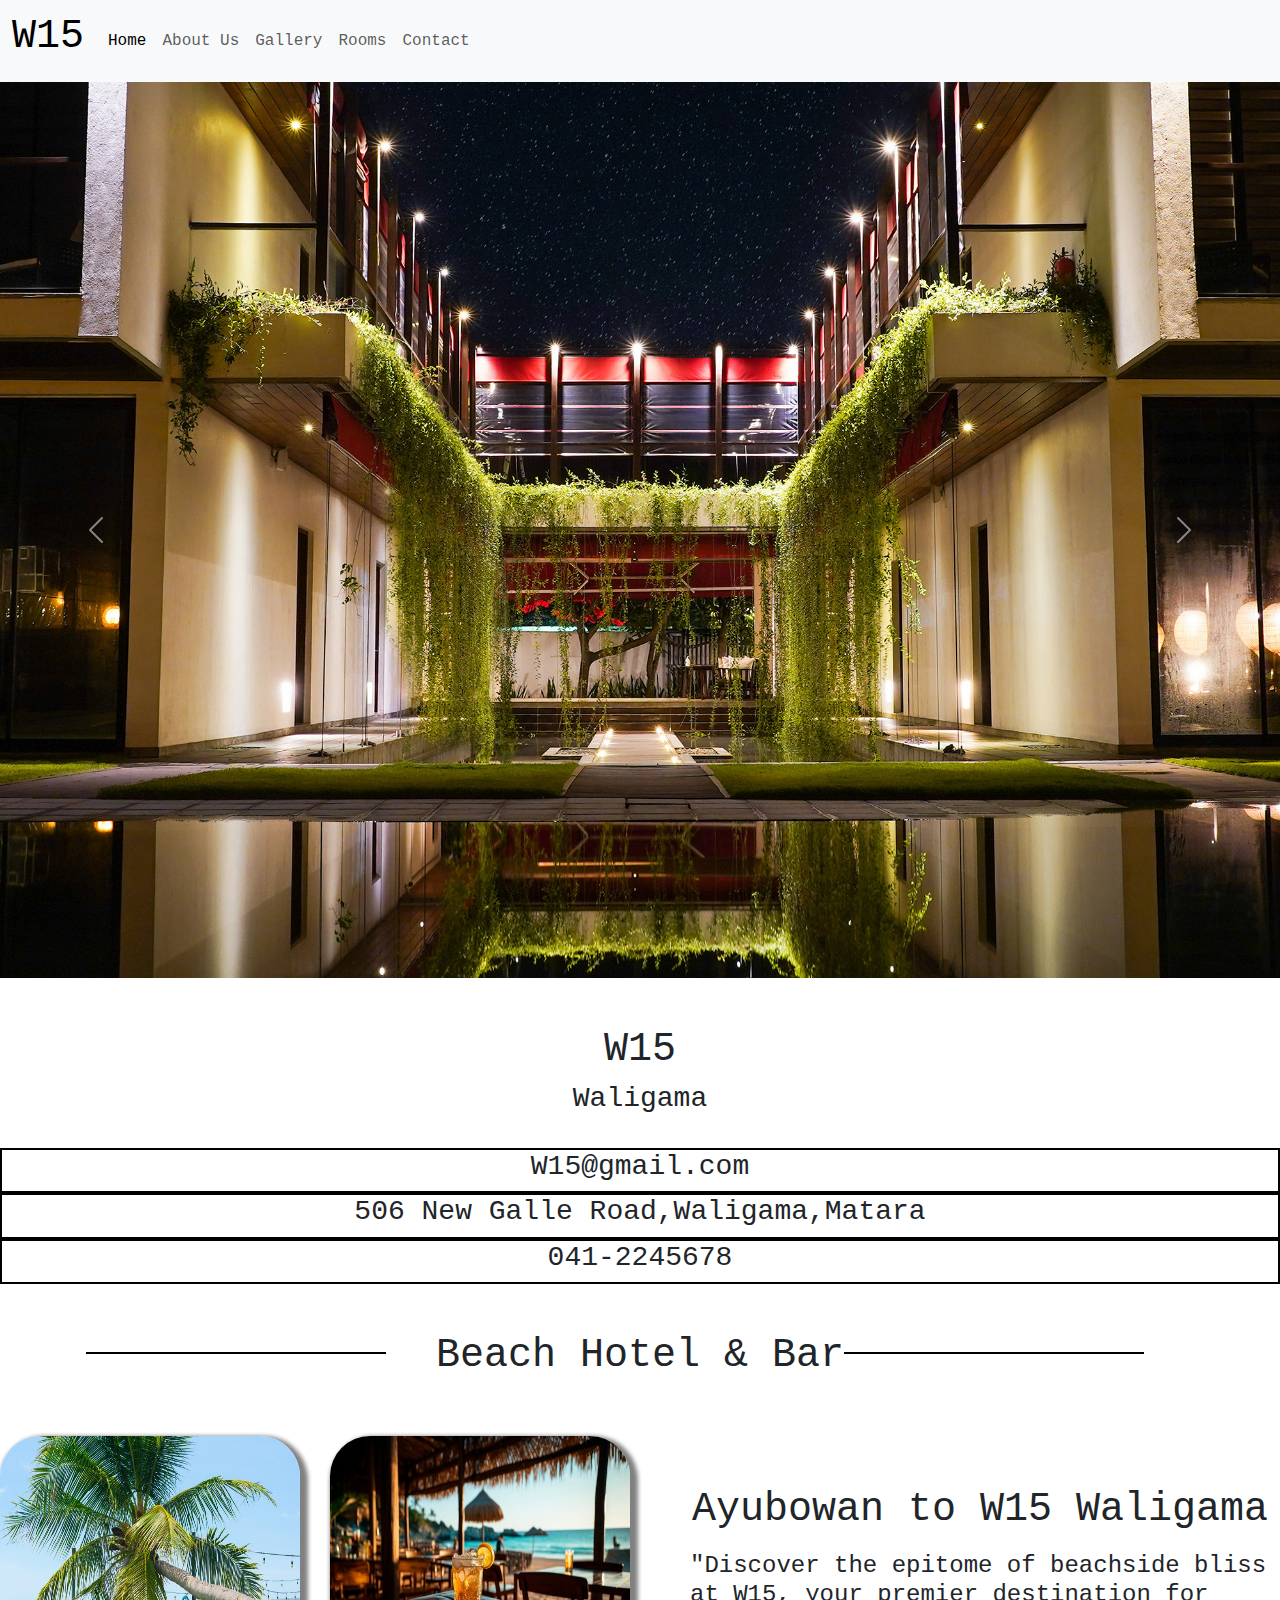
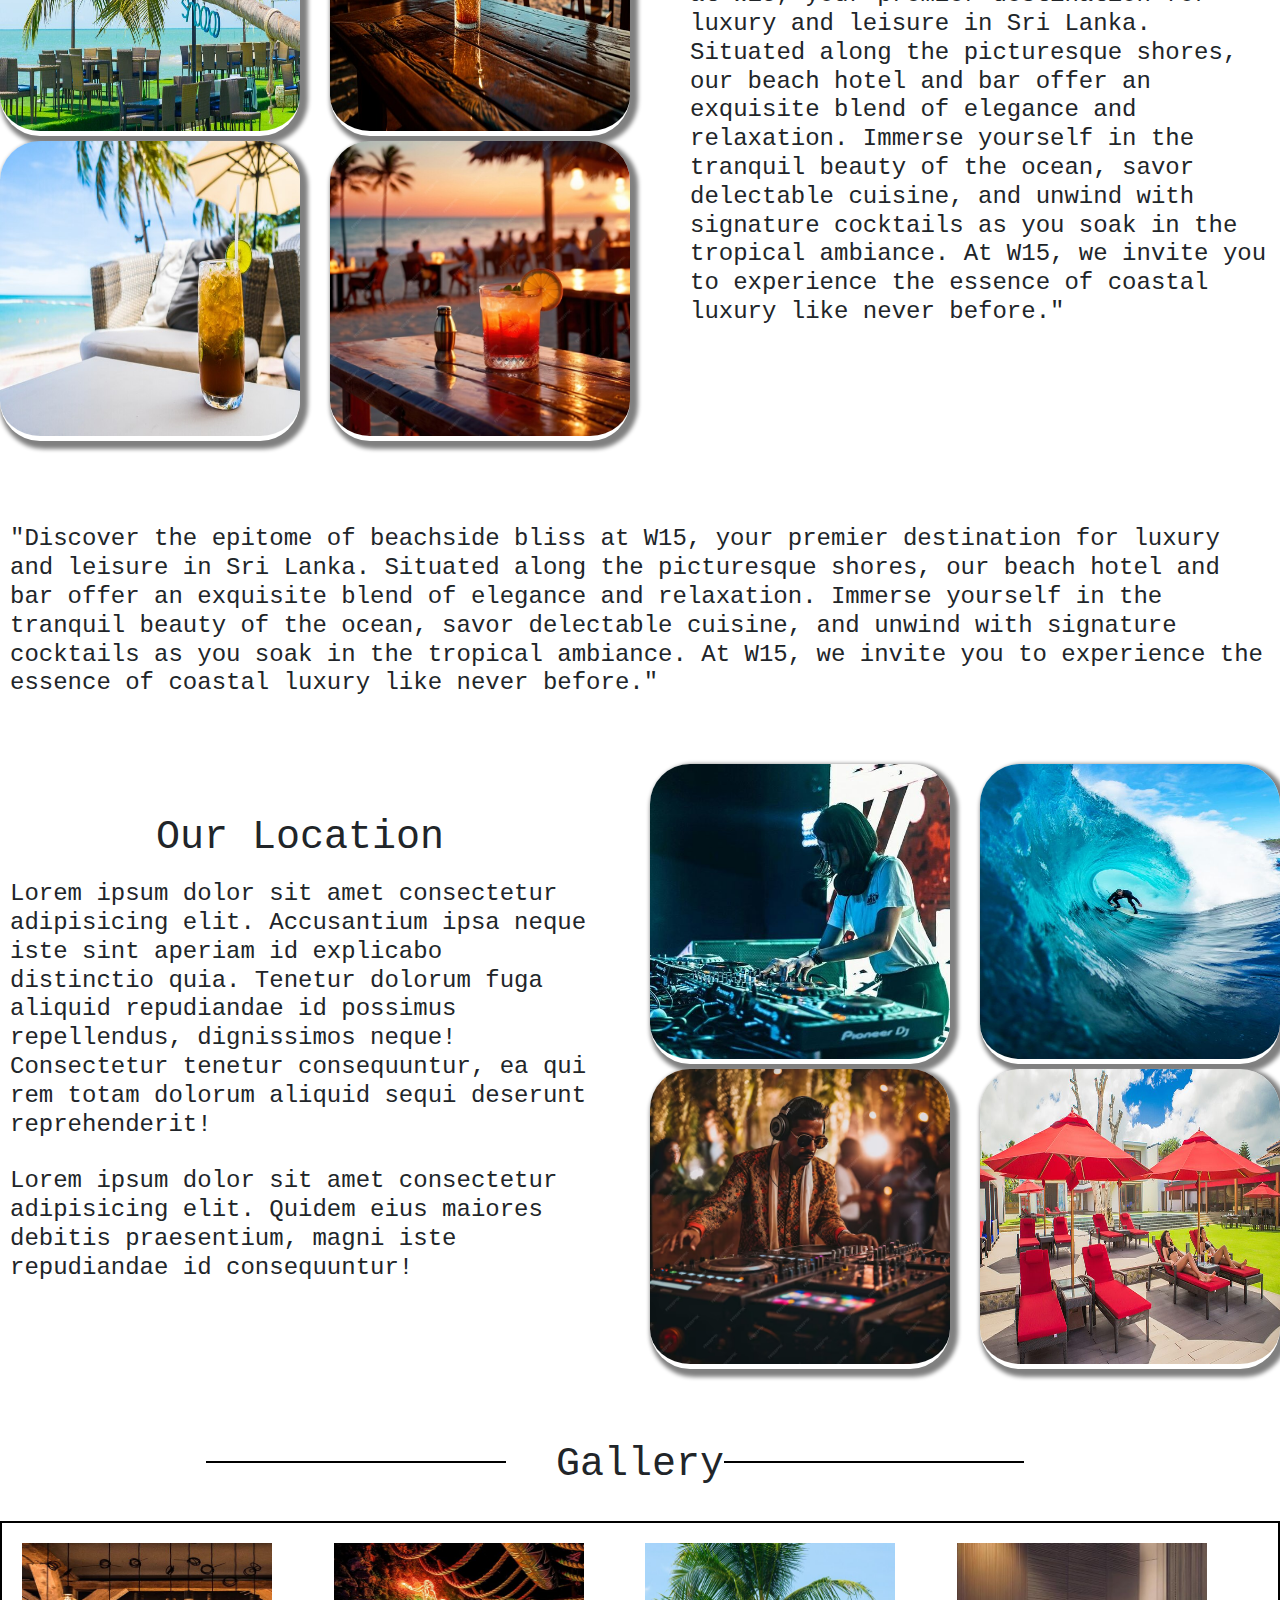
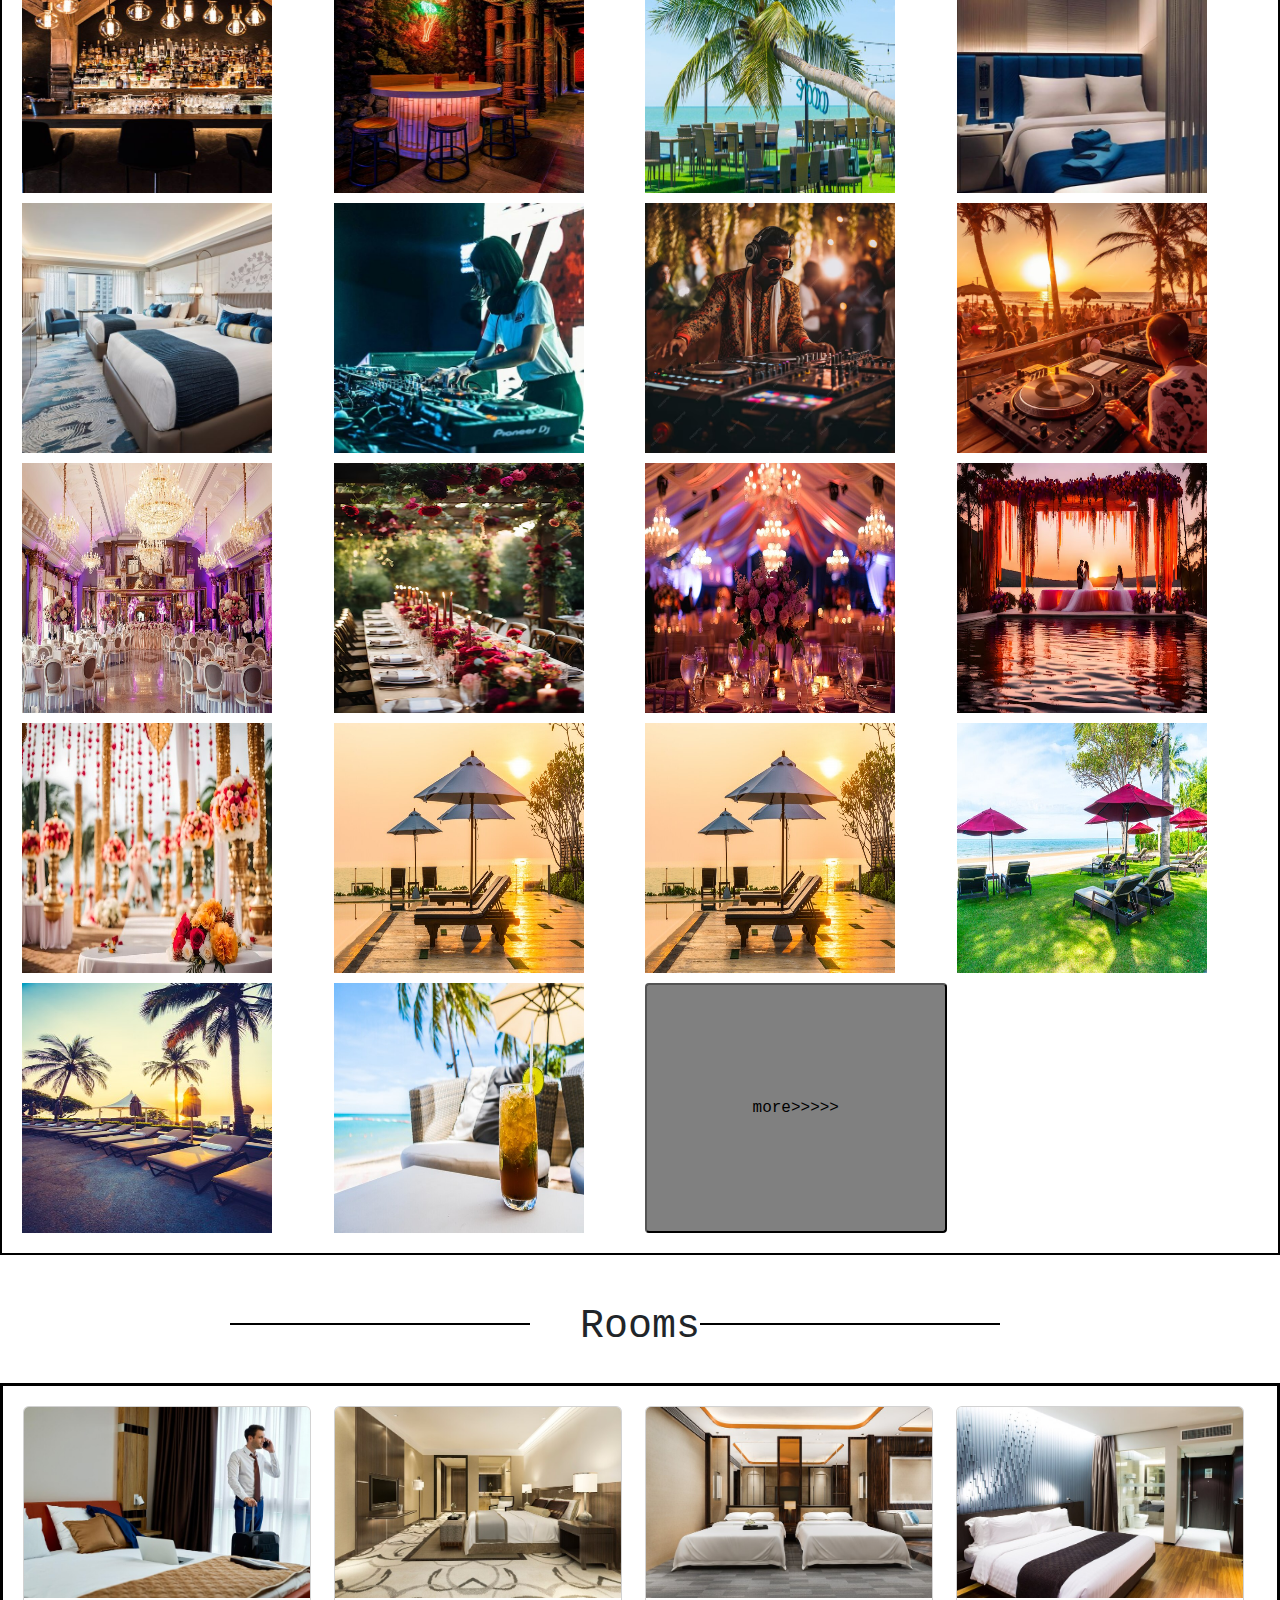
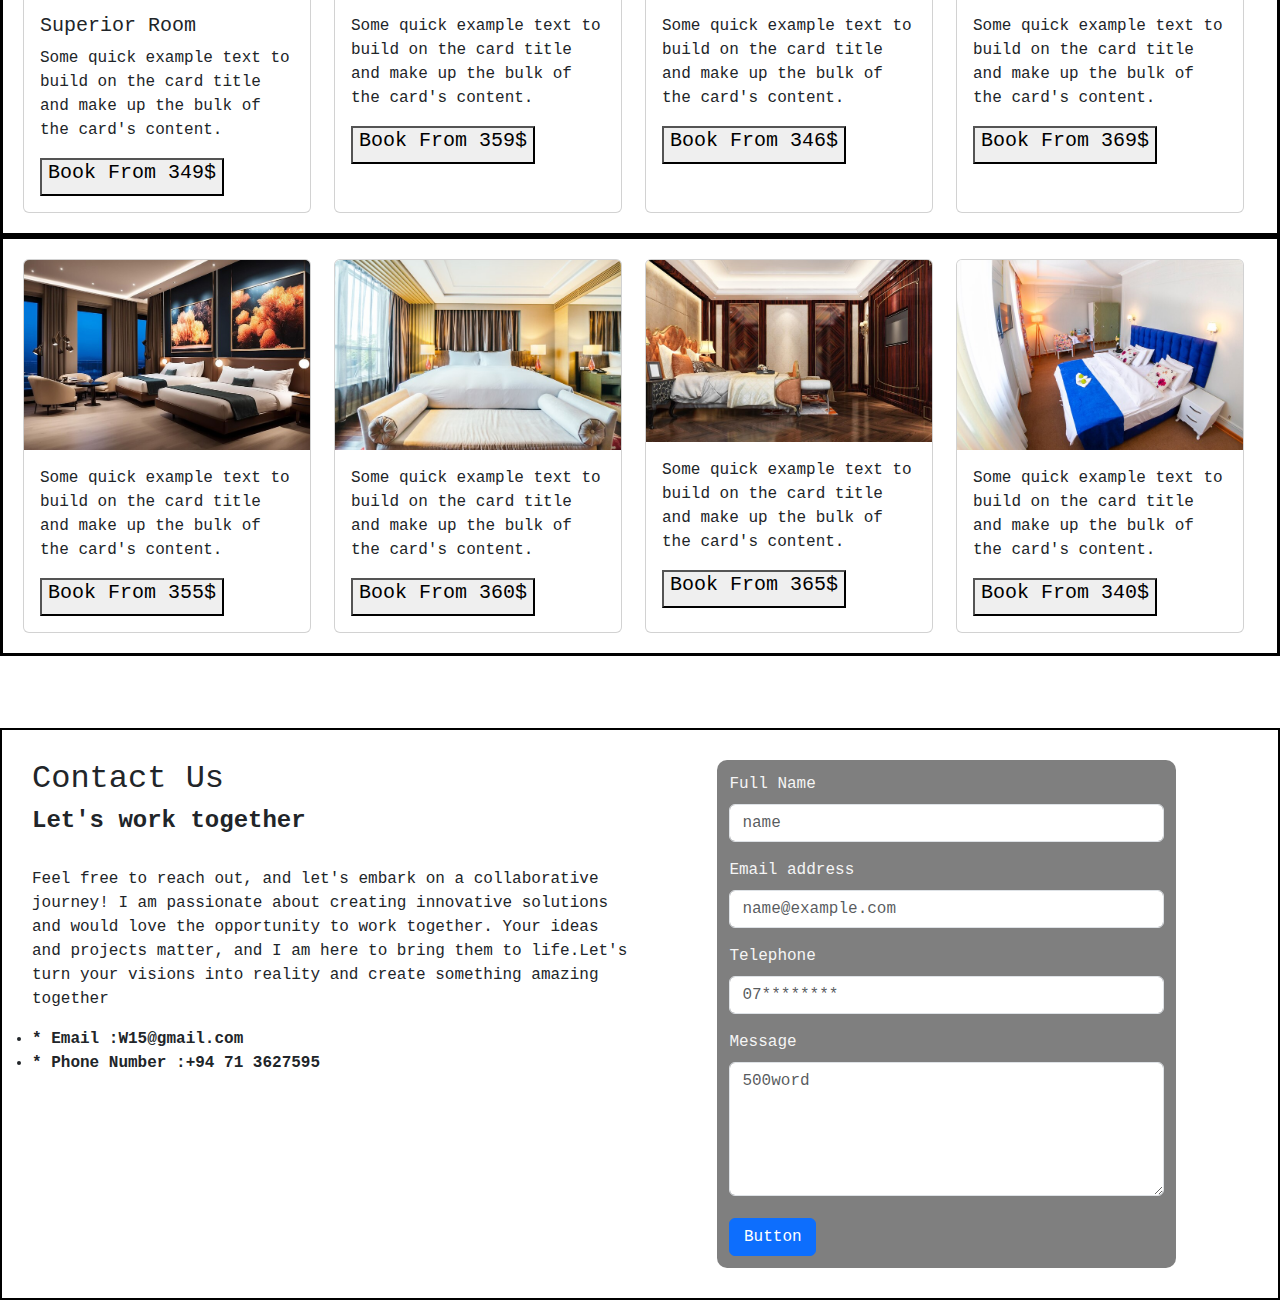
<file: index.html>
<!DOCTYPE html>
<html lang="en">
<head>
    <meta charset="UTF-8">
    
    <meta name="viewport" content="width=device-width, initial-scale=1.0">
    <title>hotel_Web</title>
    <link href="https://cdn.jsdelivr.net/npm/bootstrap@5.3.3/dist/css/bootstrap.min.css" 
    rel="stylesheet"
     integrity="sha384-QWTKZyjpPEjISv5WaRU9OFeRpok6YctnYmDr5pNlyT2bRjXh0JMhjY6hW+ALEwIH"
     crossorigin="anonymous">
     <link rel="stylesheet" href="css/index.css">
</head>
<body>
  
  <script src="https://cdn.jsdelivr.net/npm/bootstrap@5.3.3/dist/js/bootstrap.bundle.min.js" 
  integrity="sha384-YvpcrYf0tY3lHB60NNkmXc5s9fDVZLESaAA55NDzOxhy9GkcIdslK1eN7N6jIeHz"
   crossorigin="anonymous">
  </script>

  <header>
    <nav class="navbar navbar-expand-lg bg-body-tertiary">
      <div class="container-fluid">
        <a class="navbar-brand" href="#"><h1>W15</h1></a>
        <button class="navbar-toggler" type="button" data-bs-toggle="collapse" data-bs-target="#navbarNavAltMarkup" aria-controls="navbarNavAltMarkup" aria-expanded="false" aria-label="Toggle navigation">
          <span class="navbar-toggler-icon"></span>
        </button>
        <div class="collapse navbar-collapse" id="navbarNavAltMarkup">
          <div class="navbar-nav">
            <a class="nav-link active" aria-current="page" href="#">Home</a>
            <a class="nav-link" href="#aboutUs">About Us</a>
            <a class="nav-link" href="#gallery">Gallery</a>
            <a class="nav-link" href="#rooms">Rooms</a>
            <a class="nav-link" href="#contact">Contact</a>

           

          </div>
        </div>
      </div>
    </nav>
  </header>

  <div id="carouselExampleFade" class="carousel slide carousel-fade">
    <div class="carousel-inner">
      <div class="carousel-item active">
        <img src="assets/w15 home page.jpg" class="d-block w-100" alt="...">
      </div>
      <div class="carousel-item">
        <img src="assets/w15-10.jpg" class="d-block w-100" alt="...">
      </div>
      <div class="carousel-item">
        <img src="assets/w15-8.jpg" class="d-block w-100" alt="...">
      </div>
    </div>
    <button class="carousel-control-prev" type="button" data-bs-target="#carouselExampleFade" data-bs-slide="prev">
      <span class="carousel-control-prev-icon" aria-hidden="true"></span>
      <span class="visually-hidden">Previous</span>
    </button>
    <button class="carousel-control-next" type="button" data-bs-target="#carouselExampleFade" data-bs-slide="next">
      <span class="carousel-control-next-icon" aria-hidden="true"></span>
      <span class="visually-hidden">Next</span>
    </button>
  </div>
  <br>
  <br>
  

  <section id="aboutUs">
    <div class="nameDiv0">
      <div class="nameDiv1"><h1>W15</h1></div>
      <div class="nameDiv2"><h3>Waligama</h3></div>
    </div>
    <br>
    <div class="details">
      <div>
        <h3>W15@gmail.com</h3>
      </div>
      
      <div><h3>506 New Galle Road,Waligama,Matara</h3></div>
      <div><h3>041-2245678</h3></div>
      <br>
      <br>
    </div>
    <div class="topicBar">
      <div class="topicSideLine" ></div>
      
      <div><h1>   Beach Hotel & Bar   </h1></div>
      <div class="topicSideLine" ></div>
    </div>
      <br>
      <br>
      <div class="containerB">
        <div class="containerBB">
          <div class="containerB1">
              <div><img class="hotelBarImg" src="assets/beachHotel&Bar/beachhotel.jpg" alt=""></div>
              <div><img class="hotelBarImg" src="assets/beachHotel&Bar/hotelB1.jpg" alt=""></div>
          </div>
          <div class="containerB1">
              <div><img class="hotelBarImg" src="assets/beachHotel&Bar/hotelb2.jpg" alt=""></div>
              <div><img class="hotelBarImg" src="assets/beachHotel&Bar/hotelb3.jpg" alt=""></div>
          </div>
        </div>
        <div class="containerC">
            <h1 style="text-align: center;font-family: 'Courier New', Courier, monospace;">Ayubowan to W15 Waligama</h1>
            
            <h4 style="font-family: 'Courier New', Courier, monospace;padding: 10px;">
                "Discover the epitome of beachside bliss at W15, your premier
                   destination for luxury and leisure in Sri Lanka. Situated along
                   the picturesque shores, our beach hotel and bar offer an exquisite
                    blend of elegance and relaxation. Immerse yourself in the tranquil
                    beauty of the ocean, savor delectable cuisine, and unwind with
                    signature cocktails as you soak in the tropical ambiance. 
                    At W15, we invite you to experience the essence of coastal 
                    luxury like never before."
             </h4>
             
        </div> 
        
      </div>

      <br>
      <div style="display: flex;">
        <div class="containerC">
            <h4 style="font-family: 'Courier New', Courier, monospace;padding: 10px;">
                "Discover the epitome of beachside bliss at W15, your premier
                   destination for luxury and leisure in Sri Lanka. Situated along
                   the picturesque shores, our beach hotel and bar offer an exquisite
                    blend of elegance and relaxation. Immerse yourself in the tranquil
                    beauty of the ocean, savor delectable cuisine, and unwind with
                    signature cocktails as you soak in the tropical ambiance. 
                    At W15, we invite you to experience the essence of coastal 
                    luxury like never before."
             </h4>
         </div>
      </div>
      <br>
      <br>
      <div class="containerB">
        <div class="containerC">
            <h1 style="text-align: center;font-family: 'Courier New', Courier, monospace;"> Our Location</h1>
            
            <h4 style="font-family: 'Courier New', Courier, monospace;padding: 10px;">
                Lorem ipsum dolor sit amet consectetur adipisicing elit. Accusantium ipsa neque iste
                 sint aperiam id explicabo distinctio quia. Tenetur dolorum fuga aliquid repudiandae 
                 id possimus repellendus, dignissimos neque! Consectetur
                 tenetur consequuntur, ea qui rem totam dolorum aliquid sequi deserunt reprehenderit!
            </h4>
            <h4 style="font-family: 'Courier New', Courier, monospace;padding: 10px;">
               Lorem ipsum dolor sit amet consectetur adipisicing elit. Quidem eius maiores debitis praesentium,
                magni iste repudiandae id consequuntur!
            </h4>
             
         </div>
        <div class="containerBB">
          <div class="containerB1">
              <div><img class="hotelBarImg" src="assets/ourLocation/dj.jpg" alt=""></div>
              <div><img class="hotelBarImg" src="assets/ourLocation/dj1.avif" alt=""></div>
           </div>
          <div class="containerB1">
              <div><img class="hotelBarImg" src="assets/ourLocation/serf.jpg" alt=""></div>
              <div><img class="hotelBarImg" src="assets/ourLocation/w15-10.jpg" alt=""></div>
           </div>
       </div>
        
      </div>
      <br>
      <br>
    
    
  </section>
  

  <section id="gallery">
    <br>
    <div class="topicBar">
      <div class="topicSideLine" ></div>
      
      <div><h1>  Gallery  </h1></div>
      <div class="topicSideLine" ></div>
    </div>
    <br>
    <div class="homeGallery"  >
      <!-- <div class="gallery1 container"> -->
        <div><img class="gImg" src="assets/homeGallery/bar1.jpg" alt=""></div>
        <div> <img class="gImg" src="assets/homeGallery/bar2.jpg" alt=""></div>
        <div><img class="gImg" src="assets/homeGallery/beachhotel.jpg" alt=""></div>
        <div> <img class="gImg" src="assets/homeGallery/bedroom1.jpg" alt=""></div>
        <div> <img class="gImg" src="assets/homeGallery/bedroom2.jpg" alt=""></div>
        <div><img class="gImg" src="assets/homeGallery/dj.jpg" alt=""></div>

        <div><img class="gImg" src="assets/homeGallery/dj1.avif" alt=""></div>
        <div> <img class="gImg" src="assets/homeGallery/dj2.avif" alt=""></div>
        <div><img class="gImg" src="assets/homeGallery/hole1.jpg" alt=""></div>
        <div> <img class="gImg" src="assets/homeGallery/hole2.avif" alt=""></div>
        <div> <img class="gImg" src="assets/homeGallery/hole4.jpg" alt=""></div>
        <div><img class="gImg" src="assets/homeGallery/hole3.avif" alt=""></div>

        <div><img class="gImg" src="assets/homeGallery/hole5.jpg" alt=""></div>
        <div> <img class="gImg" src="assets/homeGallery/hotel outdoor image1 copy.jpg" alt=""></div>
        <div><img class="gImg" src="assets/homeGallery/hotel outdoor image1.jpg" alt=""></div>
        <div> <img class="gImg" src="assets/homeGallery/hotel Outdoor image2 copy.jpg" alt=""></div>
        <div> <img class="gImg" src="assets/homeGallery/hotel1.jpg" alt=""></div>
        <div><img class="gImg" src="assets/homeGallery/hotelB1.jpg" alt=""></div>

        <button class="galleryButton" onclick="location.href='/page/gallery.html'">more>>>>></button>
      </div>
      <br>
      <br>
  </section>
  <section id="rooms">
    <div class="topicBar">
      <div class="topicSideLine" ></div>
      
      <div><h1>  Rooms  </h1></div>
      
      <div class="topicSideLine" ></div>
    </div>
    <br>
    
    <div class="containerRooms">
      <div class="card" style="width: 18rem;">
        <img src="/assets/room/2 Bedroom Buisness Suite.jpg" class="card-img-top" alt="...">
        <div class="card-body">
          <h5 class="roomDesc">Superior Room</h5>
          <p class="card-text">Some quick example text to build on the card title and make up the bulk of the card's content.</p>
          <button><h5> Book From 349$</h5></button>
        </div>
      </div>
      <div class="card" style="width: 18rem;">
        <img src="/assets/room/2 Bedroom Deluxe Suite.jpg" class="card-img-top" alt="...">
        <div class="card-body">
          <p class="card-text">Some quick example text to build on the card title and make up the bulk of the card's content.</p>
          <button><h5> Book From 359$</h5></button>
        </div>
      </div>
      <div class="card" style="width: 18rem;">
        <img src="/assets/room/2 Bedroom Premium Suite.jpg" class="card-img-top" alt="...">
        <div class="card-body">
          <p class="card-text">Some quick example text to build on the card title and make up the bulk of the card's content.</p>
          <button><h5> Book From 346$</h5></button>
        </div>
      </div>
      <div class="card" style="width: 18rem;">
        <img src="/assets/room/2 Bedroom Suite.jpg" class="card-img-top" alt="...">
        <div class="card-body">
          <p class="card-text">Some quick example text to build on the card title and make up the bulk of the card's content.</p>
          <button><h5> Book From 369$</h5></button>
        </div>
      </div>
    </div>
    <div class="containerRooms">
      <div class="card" style="width: 18rem;">
        <img src="/assets/room/3 Bedroom Buisness Suite.jpg" class="card-img-top" alt="...">
        <div class="card-body">
          <p class="card-text">Some quick example text to build on the card title and make up the bulk of the card's content.</p>
          <button><h5> Book From 355$</h5></button>
        </div>
      </div>
      <div class="card" style="width: 18rem;">
        <img src="/assets/room/3 Bedroom Deluxe Suite.jpg" class="card-img-top" alt="...">
        <div class="card-body">
          <p class="card-text">Some quick example text to build on the card title and make up the bulk of the card's content.</p>
          <button><h5> Book From 360$</h5></button>
        </div>
      </div>
      <div class="card" style="width: 18rem;">
        <img src="/assets/room/3 Bedroom Premium Suite.jpg" class="card-img-top" alt="...">
        <div class="card-body">
          <p class="card-text">Some quick example text to build on the card title and make up the bulk of the card's content.</p>
          <button><h5> Book From 365$</h5></button>
        </div>
      </div>
      <div class="card" style="width: 18rem;">
        <img src="/assets/room/3 Bedroom Suite.jpg" class="card-img-top" alt="...">
        <div class="card-body">
          <p class="card-text">Some quick example text to build on the card title and make up the bulk of the card's content.</p>
          <button><h5> Book From 340$</h5></button>
        </div>
      </div>
    </div>
    
  </section>
  <br>
  <br>
  <br>

  <section class="contact" id="contact">
  <div class="contactUs">
    <div class="contact-text">
        <h2> Contact <span> Us </span></h2>

        <h4 ><b>Let's work together</b></h4>
        <br>
        
        <p>Feel free to reach out, and let's embark on a collaborative journey! I am passionate about creating innovative solutions and would love the opportunity to work together. Your ideas and projects matter, and I am here to bring them to life.Let's turn your visions into reality and create something amazing together</p>
        <!-- <img src="img/profile-pic.jpg" alt=""> -->

        <div class="contact-list">
            <li><i class="fa-solid fa-at"></i> <b> * Email :W15@gmail.com</b></li>
            <li><i class="fa-solid fa-phone-volume"></i> <b> * Phone Number :+94 71 3627595</b> </li>

        </div>
        
    </div>

    <div class="contact-form">
        <div class="mb-3">
          <label for="exampleFormControlInput1" class="form-label">Full Name</label>
          <input type="text" class="form-control" id="exampleFormControlInput1" placeholder="name"> 
        </div>
    
        <div class="mb-3">
          <label for="exampleFormControlInput1" class="form-label">Email address</label>
          <input type="email" class="form-control" id="exampleFormControlInput1" placeholder="name@example.com">
        </div>

        <div class="mb-3">
          <label for="exampleFormControlInput1" class="form-label">Telephone</label>
          <input type="number" class="form-control" id="exampleFormControlInput1" placeholder="07********">
        </div>
    
    
        <div class="mb-3">
          <label for="exampleFormControlTextarea1" class="form-label">Message</label>
          <textarea class="form-control" id="exampleFormControlTextarea1" rows="5" placeholder="500word"></textarea>
        </div>

        <div id="submit-btn" class="d-grid gap-2">
          <button class="btn btn-primary" type="button">Button</button>
        </div>

    </div>
  </div>
   
</section>
 
  
    
</body>
</html>
</file>
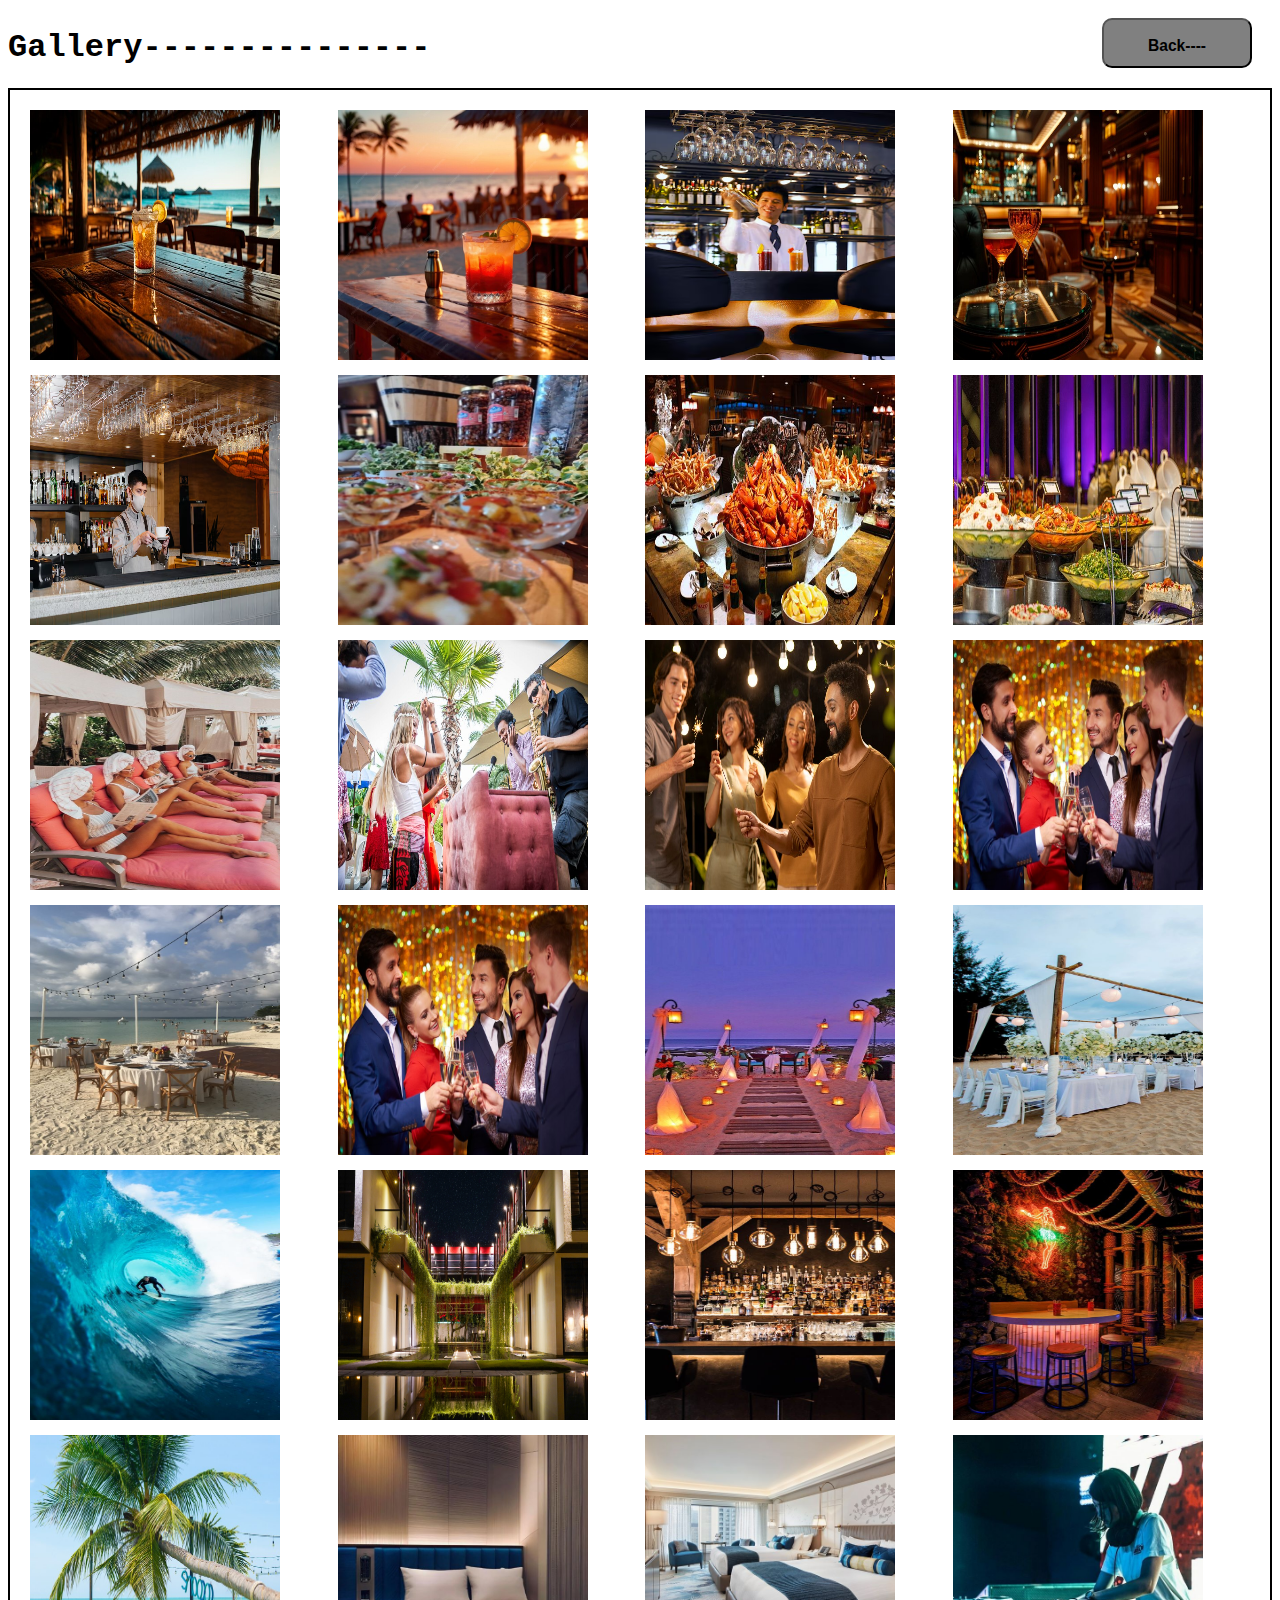
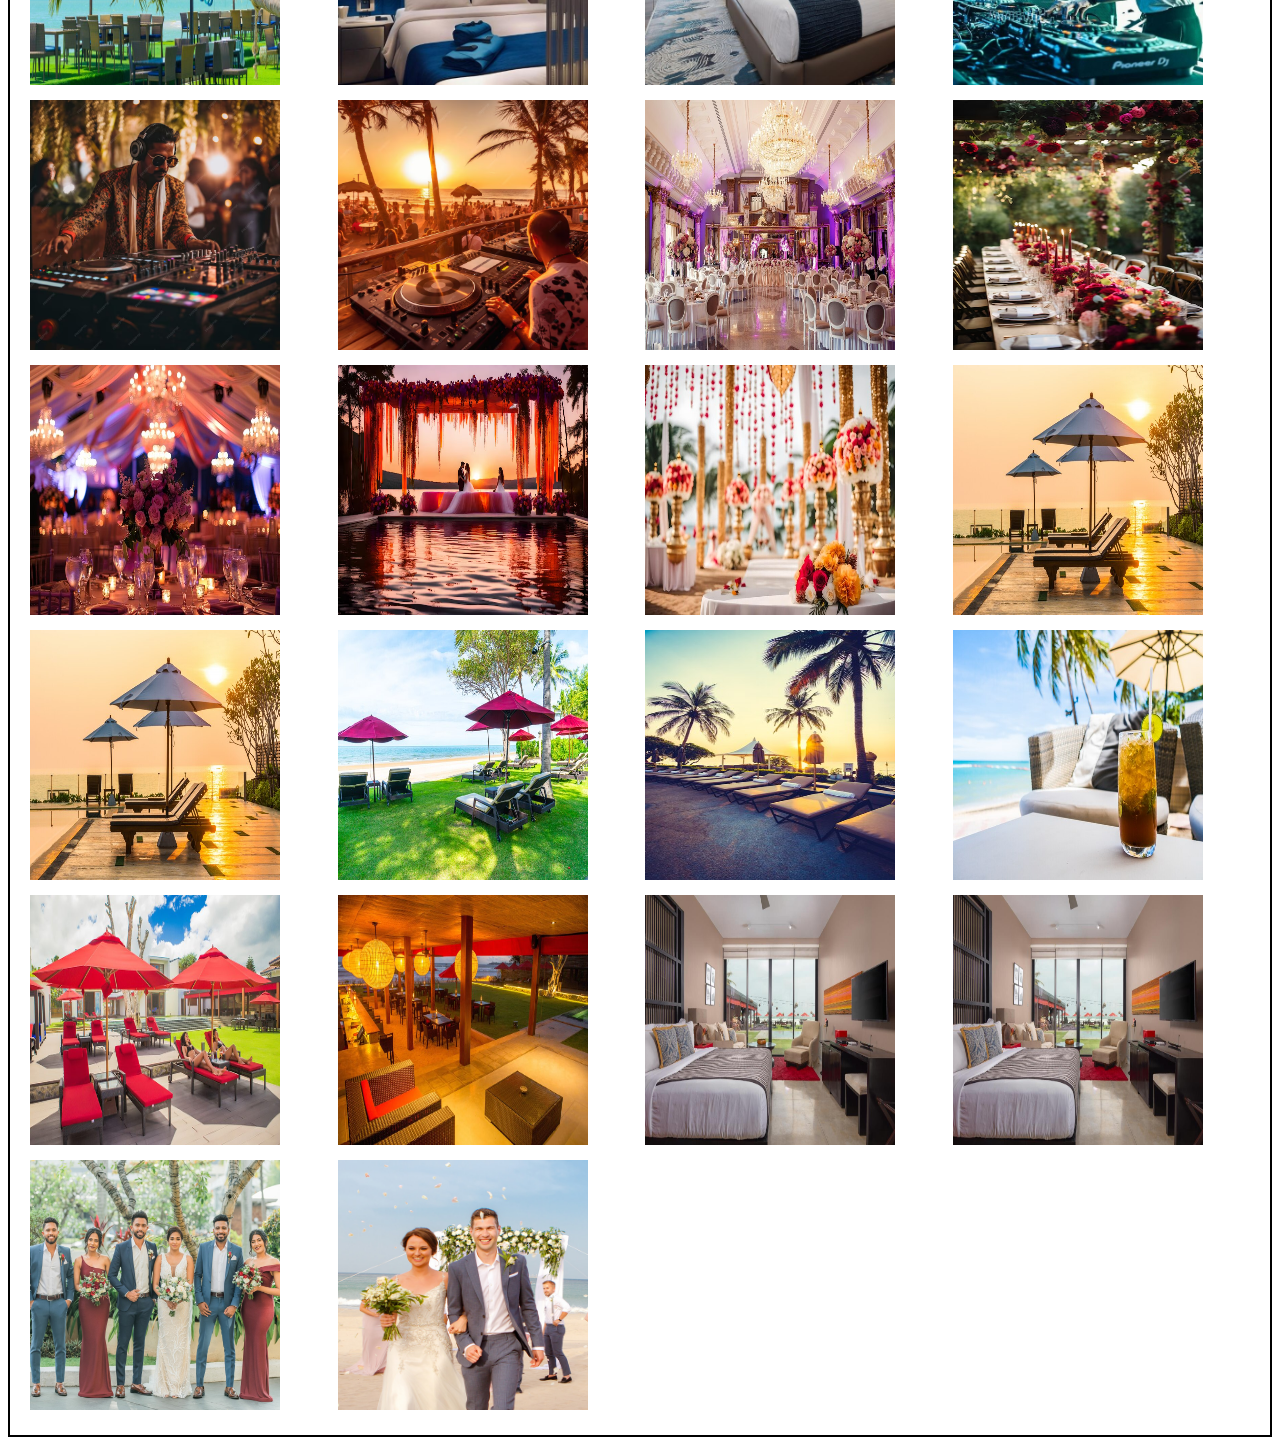
<file: page/gallery.html>
<!DOCTYPE html>
<html lang="en">
<head>
    <meta charset="UTF-8">
    <meta name="viewport" content="width=device-width, initial-scale=1.0">
    <title>gallery</title>
    <link rel="stylesheet" href="/css/index.css">
    <link rel="stylesheet" href="/css/gallery.css">
</head>
<body>
    <div class="galleryPage">
        <div><h1>Gallery---------------</h1></div>
        <div> <button class="galleryButton" onclick="location.href='/index.html'"><h3>Back----</h3></button></div>
    </div>
    
    <div class="homeGallery"  >
        
        <!-- <div class="gallery1 container"> -->
          <div><img class="gImg" src="/assets/gallery/hotelb2.jpg" alt=""></div>
          <div> <img class="gImg" src="/assets/gallery/hotelb3.jpg" alt=""></div>
          <div><img class="gImg" src="/assets/gallery/hotelb5.avif" alt=""></div>
          <div> <img class="gImg" src="/assets/gallery/hotelb6.jpg" alt=""></div>
          <div> <img class="gImg" src="/assets/gallery/hotelb7.avif" alt=""></div>
          <div><img class="gImg" src="/assets/gallery/kama 2.jpg" alt=""></div>
  
          <div><img class="gImg" src="/assets/gallery/kama1.jpg" alt=""></div>
          <div> <img class="gImg" src="/assets/gallery/kama3.jpg" alt=""></div>
          <div><img class="gImg" src="/assets/gallery/mm1.jpg" alt=""></div>
          <div> <img class="gImg" src="/assets/gallery/party1.jpg" alt=""></div>
          <div> <img class="gImg" src="/assets/gallery/party2.jpg" alt=""></div>
          <div><img class="gImg" src="/assets/gallery/party3.jpg" alt=""></div>
  
          <div><img class="gImg" src="/assets/gallery/poruwa2.jpg" alt=""></div>
          <div> <img class="gImg" src="/assets/gallery/party3.jpg" alt=""></div>
          <div><img class="gImg" src="/assets/gallery/poruwa4.jpg" alt=""></div>
          <div> <img class="gImg" src="/assets/gallery/poruwe seremeny.jpg" alt=""></div>
          <div> <img class="gImg" src="/assets/gallery/serf.jpg" alt=""></div>
          <div><img class="gImg" src="/assets/gallery/w15 home page.jpg" alt=""></div>

          <div><img class="gImg" src="/assets/homeGallery/bar1.jpg" alt=""></div>
        <div> <img class="gImg" src="/assets/homeGallery/bar2.jpg" alt=""></div>
        <div><img class="gImg" src="/assets/homeGallery/beachhotel.jpg" alt=""></div>
        <div> <img class="gImg" src="/assets/homeGallery/bedroom1.jpg" alt=""></div>
        <div> <img class="gImg" src="/assets/homeGallery/bedroom2.jpg" alt=""></div>
        <div><img class="gImg" src="/assets/homeGallery/dj.jpg" alt=""></div>

        <div><img class="gImg" src="/assets/homeGallery/dj1.avif" alt=""></div>
        <div> <img class="gImg" src="/assets/homeGallery/dj2.avif" alt=""></div>
        <div><img class="gImg" src="/assets/homeGallery/hole1.jpg" alt=""></div>
        <div> <img class="gImg" src="/assets/homeGallery/hole2.avif" alt=""></div>
        <div> <img class="gImg" src="/assets/homeGallery/hole4.jpg" alt=""></div>
        <div><img class="gImg" src="/assets/homeGallery/hole3.avif" alt=""></div>

        <div><img class="gImg" src="/assets/homeGallery/hole5.jpg" alt=""></div>
        <div> <img class="gImg" src="/assets/homeGallery/hotel outdoor image1 copy.jpg" alt=""></div>
        <div><img class="gImg" src="/assets/homeGallery/hotel outdoor image1.jpg" alt=""></div>
        <div> <img class="gImg" src="/assets/homeGallery/hotel Outdoor image2 copy.jpg" alt=""></div>
        <div> <img class="gImg" src="/assets/homeGallery/hotel1.jpg" alt=""></div>
        <div><img class="gImg" src="/assets/homeGallery/hotelB1.jpg" alt=""></div>

        <div><img class="gImg" src="/assets/gallery/w15-10.jpg" alt=""></div>
          <div> <img class="gImg" src="/assets/gallery/w15-8.jpg" alt=""></div>
          <div><img class="gImg" src="/assets/gallery/w15n2.jpg" alt=""></div>
          <div> <img class="gImg" src="/assets/gallery/w15n2.jpg" alt=""></div>
          <div> <img class="gImg" src="/assets/gallery/wedding photo1.jpg" alt=""></div>
          <div><img class="gImg" src="/assets/gallery/wedding photo2.jpg" alt=""></div>


          
  
          <!-- <button class="galleryButton" onclick="location.href='/pages/gallery.html'">more>>>>></button> -->
        </div>
    
</body>
</html>
</file>
<file: css/index.css>
body{
  font-family: 'Courier New', Courier, monospace;  
}
.nameDiv0{
    text-align: center;
}
.details {
    /* display: grid; */
    /* grid-template-columns: repeat(auto-fit, minmax(250px, 1fr));
    grid-gap: 30px; */
    /* margin-top: 50px; */
    font-family: 'Courier New', Courier, monospace;
    justify-content: center; /* Center items horizontally */
    align-items: center; /* Center items vertically */
    text-align: center; /* Center text inside grid items */
}
.details div{
    border: 2px solid black;
    
}
.topicBar{
    display: flex;
    justify-content: center;
}

.topicSideLine{
    height: 2px;
    width: 300px;
    background-color: black;
    margin-top: 20px;
    margin-right: 50px;
}
.containerB{
    display: flex;
    gap: 50px;
   
}
.containerBB{
    display: flex;
    gap: 30px;
    /* padding-top: 50px; */
}

@media screen and (max-width: 650px) {
    
    .containerBB{
        display: grid;
    }
}

.containerB1 :nth-child(1){
    padding-bottom: 5px ;
    
   
}

.hotelBarImg{
    width: 300px;
    height: 300px;
    border-radius: 40px;
    box-shadow: 4px 4px 4px 4px gray;
}
@media screen and (max-width: 1200px) {
    
    .containerB{
        display: grid;
    }
}
.containerC{
    padding-top: 50px;
}
.homeGallery{
    padding: 20px;
    display: grid;
    grid-template-columns: repeat(auto-fit, minmax(250px, 1fr));
    gap: 10px;
    border: 2px solid black;
}
.gImg{
    width: 250px;
    height: 250px;
}
.galleryButton{
    width: 100%;
    background-color: gray;
    border-radius: 4px;
}
.containerRooms{
    padding: 20px;
    display: grid;
    grid-template-columns: repeat(auto-fit, minmax(250px, 1fr));
    gap: 10px;
    border: 3px solid black;
}


.contact-form{
    /* margin-top: -42%;
    position: relative; */
    margin-left: 12%;
    margin-right: 12%;
    background-color: rgba(0, 0, 0, 0.5);
    padding: 2%;
    border-radius: 10px;
    color: whitesmoke;
  
}

#submit-btn{
    margin-top: 5%;
    width: 20%;

}

#submit-btn:hover{
    transition: 0.5s;
    width: 25%;

}
.contactUs{
    display: grid;
    grid-template-columns: repeat(auto-fit, minmax(250px, 1fr));
    gap: 10px;
    padding: 30px;
    border: 2px solid black;
}
</file>
<file: css/gallery.css>
body{
    font-family: 'Courier New', Courier, monospace;
}
.galleryPage{
    display: flex;
    justify-content: space-between;
}
.galleryPage :nth-child(2){
   padding-top: 10px;
   padding-right: 20px;
   
}
.galleryPage button{
    background-color: gray;
    width: 150px;
    height: 50px;
    border-radius: 10px;
}
</file>
